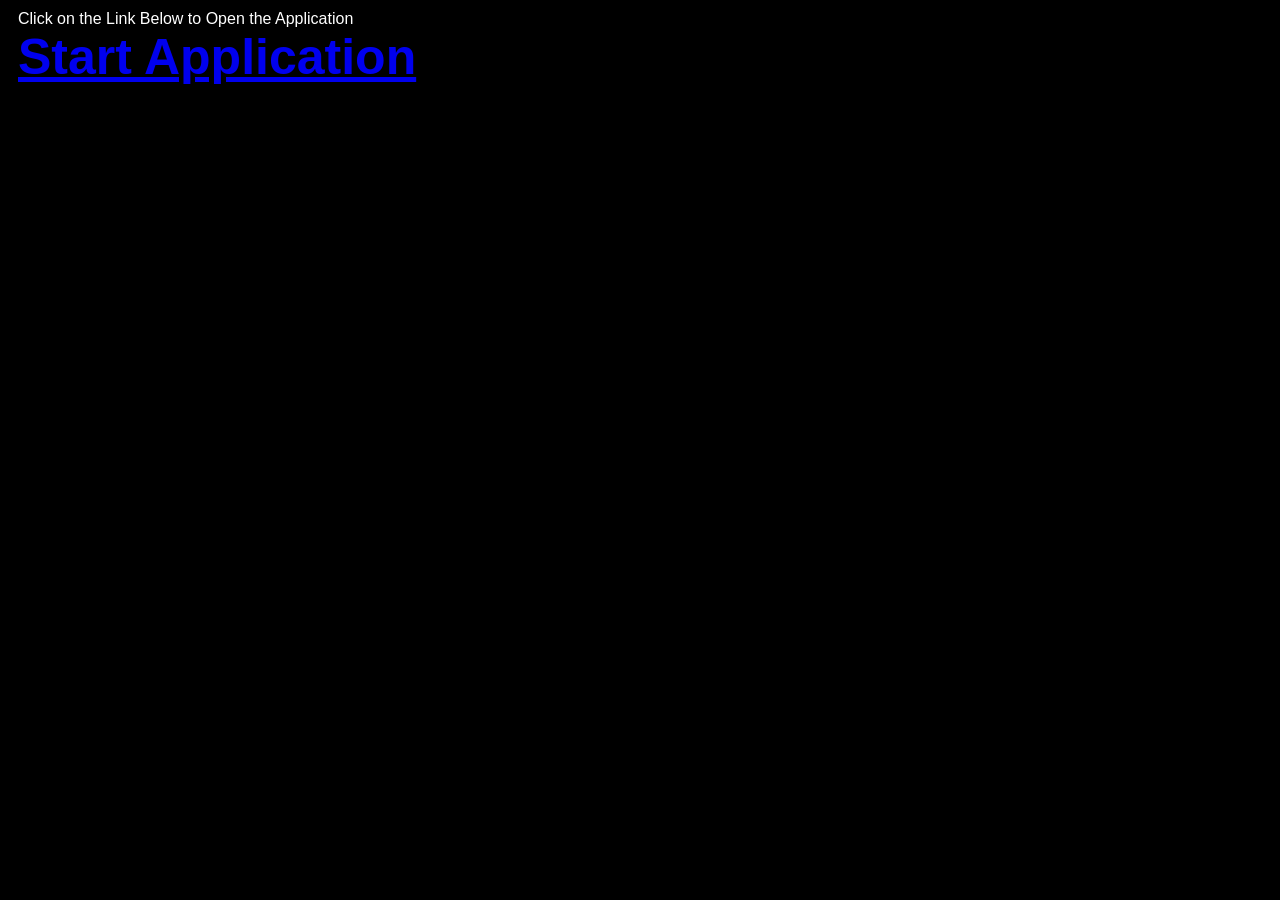
<file: index.html>
<!-- Dedicated to God the Father -->
<!-- All Rights Reserved Christopher Andrew Topalian Copyright 2000-2026 -->
<!-- https://github.com/ChristopherTopalian -->
<!-- https://github.com/ChristopherAndrewTopalian -->
<!-- index.html -->

<html>
<head>
<title> index </title>

<meta charset = 'UTF-8'>

<meta name = 'viewport' content = 'width = device-width, initial-scale = 1.0'>

<style>

body
{
    background-color: rgb(0, 0, 0);
    font-family: Arial;
    color: rgb(255, 255, 255);
}

</style>

<script>

// shortcuts.js

function ge(whichId)
{
    let result = document.getElementById(whichId);
    return result;
}

function ce(whichType)
{
    let result = document.createElement(whichType);
    return result;
}

function ba(whichElement)
{
    let result = document.body.append(whichElement);
    return result;
}

function cl(whichMessage)
{
    let result = console.log(whichMessage);
    return result;
}

function ct(whichText)
{
    let result = document.createTextNode(whichText);
    return result;
}

function gr(whichId)
{
    let result =  ge(whichId).getBoundingClientRect();
    return result;
}

//-//

function makeAppLink()
{
    let theLink = 'CATopalian_JavaScript_UML_Code_Generator.html';

    let mainDiv = ce('div');
    mainDiv.style.display = 'flex';
    mainDiv.style.flexDirection = 'column';
    mainDiv.style.margin = 10 + 'px';
    ba(mainDiv);

    //-//

    let instructions = ce('div');
    instructions.textContent = 'Click on the Link Below to Open the Application';
    mainDiv.append(instructions);

    //-//

    let appLink = ce('a');
    appLink.href = theLink;
    appLink.textContent = 'Start Application';
    appLink.style.fontSize = 50 + 'px';
    appLink.style.fontWeight = 'bold';
    mainDiv.append(appLink);
}

function whenLoaded()
{
    makeAppLink();
}

</script>

</head>

<body onload = 'whenLoaded();'>

</body>

</html>
</file>
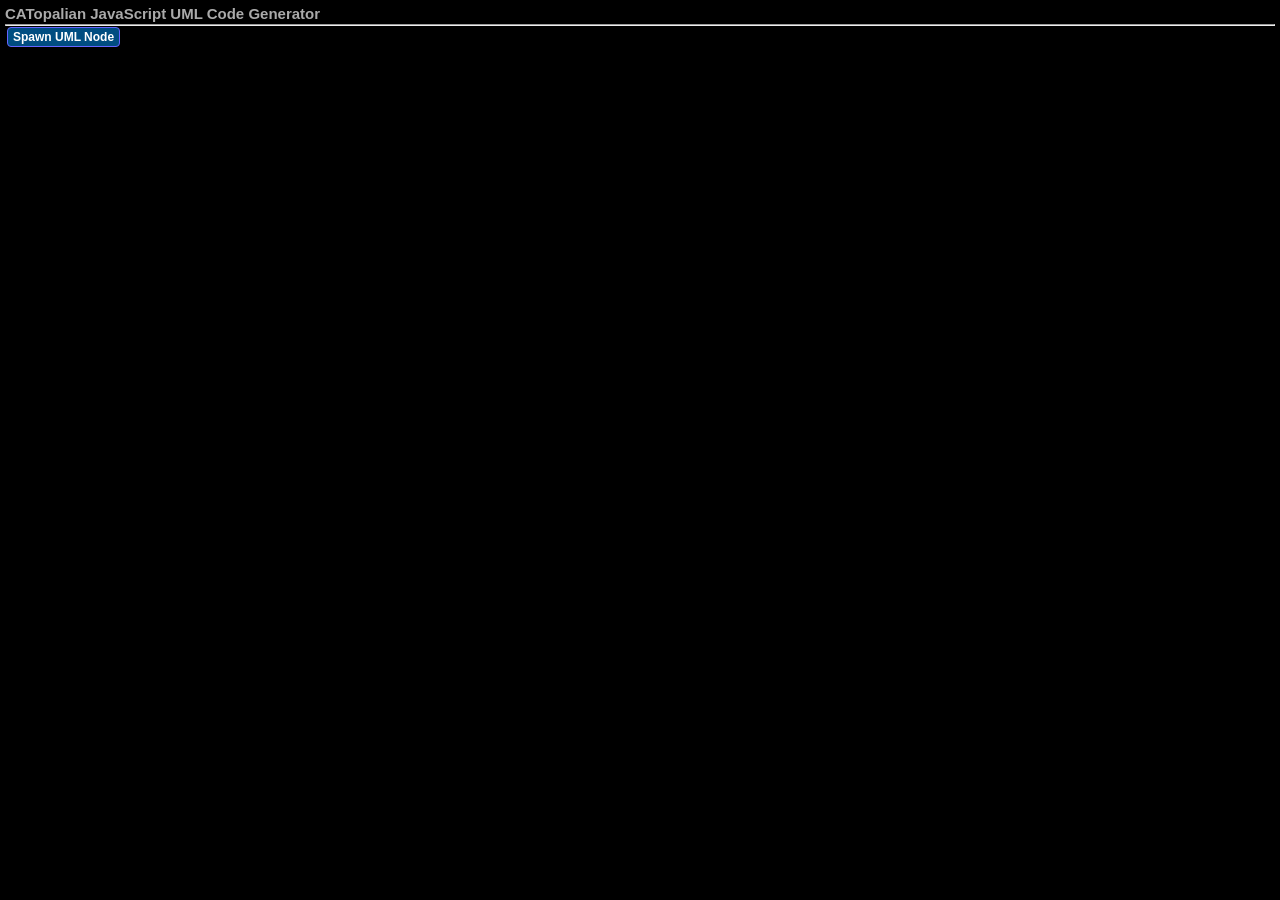
<file: CATopalian_JavaScript_UML_Code_Generator.html>
<!-- Dedicated to God the Father -->
<!-- All Rights Reserved Christopher Andrew Topalian Copyright 2000-2026 -->
<!-- https://github.com/ChristopherTopalian -->
<!-- https://github.com/ChristopherAndrewTopalian -->
<!-- CATopalian_JavaScript_UML_Code_Generator.html -->

<!DOCTYPE html>
<html lang = 'en'>
<head>
<title> CATopalian JavaScript UML Code Generator </title>

<meta charset = 'UTF-8'>

<meta name = 'viewport' content = 'width = device-width, initial-scale = 1.0'>

<link rel = "icon" href = "src/media/textures/icons/CATopalian_True_AI_Centered.png" type = "image/png">

<link rel = 'stylesheet' href = "src/css/style001.css">

<script src = 'src/js/1shortcuts/shortcuts.js'></script>

<script src = 'src/js/4make/makeInterface.js'></script>

<script src = 'src/js/colorer/catopalian_javascript_universal_code_colorer.js'></script>

<script src = 'src/js/sound/sound.js'></script>

<script src = 'src/js/utility/makeElementDraggable.js'></script>

<script src = 'src/js/whenLoaded/whenLoaded.js'></script>

</head>

<body onload = 'whenLoaded();'>

</body>

</html>
</file>
<file: src/css/style001.css>
/* style001.css */

body
{
    margin: 1px 5px;
    background-color: rgb(0, 0, 0);
    font-family: Arial;
    font-size: 20px;
    color: rgb(255, 255, 255);
}

a:link
{
    color: rgb(170, 170, 170);
}

a:hover
{
    color: rgb(255, 255, 255);
}

a:visited
{
    color: rgb(170, 170, 170);
}

button
{
    background-color: rgb(0, 77, 129);
    margin-left: 2px;
    margin-right: 2px;
    margin-top: 1px;
    margin-bottom: 1px;
    border-style: solid;
    border-width: 1px;
    border-color: rgb(100, 100, 255);
    border-radius: 4px;
    padding: 2px 5px;
    opacity: 1.0;
    font-size: 12px;
    font-weight: bold;
    color: rgb(255, 255, 255);
    text-align: left;
    cursor: pointer;
    display: flex;
    flex-direction: column;
    /*width: 90%;*/
    /*line-height: 12px;*/
}

button:hover
{
    background-color: rgb(6, 31, 47);
    border-color: rgb(0, 255, 255);
    color: rgb(0, 255, 255);
}

button:active
{
    color: rgb(255, 0, 255);
}

details
{
    border: solid 1px rgb(255, 255, 255);
    color: rgb(255, 255, 255);
}

summary
{
    color: rgb(255, 255, 255);
}

summary:hover
{
    color: rgb(0, 255, 255);
}

details > summary
{
    list-style: none; /* remove default triangle */
    cursor: pointer;
}

details > summary::before
{
    content: '▶️ '; /* closed icon */
}

details[open] > summary::before
{
    content: '🔽 '; /* open icon */
    /*background-color: rgb(140,140,140);*/
}

/* Target any details tag that lives INSIDE another details tag */
details details {
    margin-left: 10px; /* Kicks the nested folder over to the right */
}

/* Target the buttons that live inside the nested folders */
details details button {
    margin-left: 10px; /* Kicks the "files" over a bit more so they don't sit flush with the folder name */
}

/* make the scrollbar thinner */
::-webkit-scrollbar {
  width: 8px; /* Adjust the thickness here */
}

/* style the scrollbar track (background of the scrollbar) */
::-webkit-scrollbar-track {
  background: #2c3e50; /* Darker background for contrast */
}

/* style the scrollbar thumb (the draggable part) */
::-webkit-scrollbar-thumb {
  background-color: #3498db; /* Bright blue */
  border-radius: 4px; /* Rounded corners for a nice look */
  border: 2px solid transparent; /* adds some space around thumb */
}

/* hover effect for thumb */
::-webkit-scrollbar-thumb:hover {
  background-color: #2980b9; /* Slightly darker on hover */
}

.custom-code
{
    word-wrap: break-word;
    width: 400px;
    font-family: Arial;
    font-size: 20px;
    font-weight: bold;
}

/*----*/

/* Dedicated to God the Father */
/* All Rights Reserved Christopher Andrew Topalian Copyright 2000-2026 */
/* https://github.com/ChristopherTopalian */
/* https://github.com/ChristopherAndrewTopalian */
/* https://sites.google.com/view/CollegeOfScripting */
</file>
